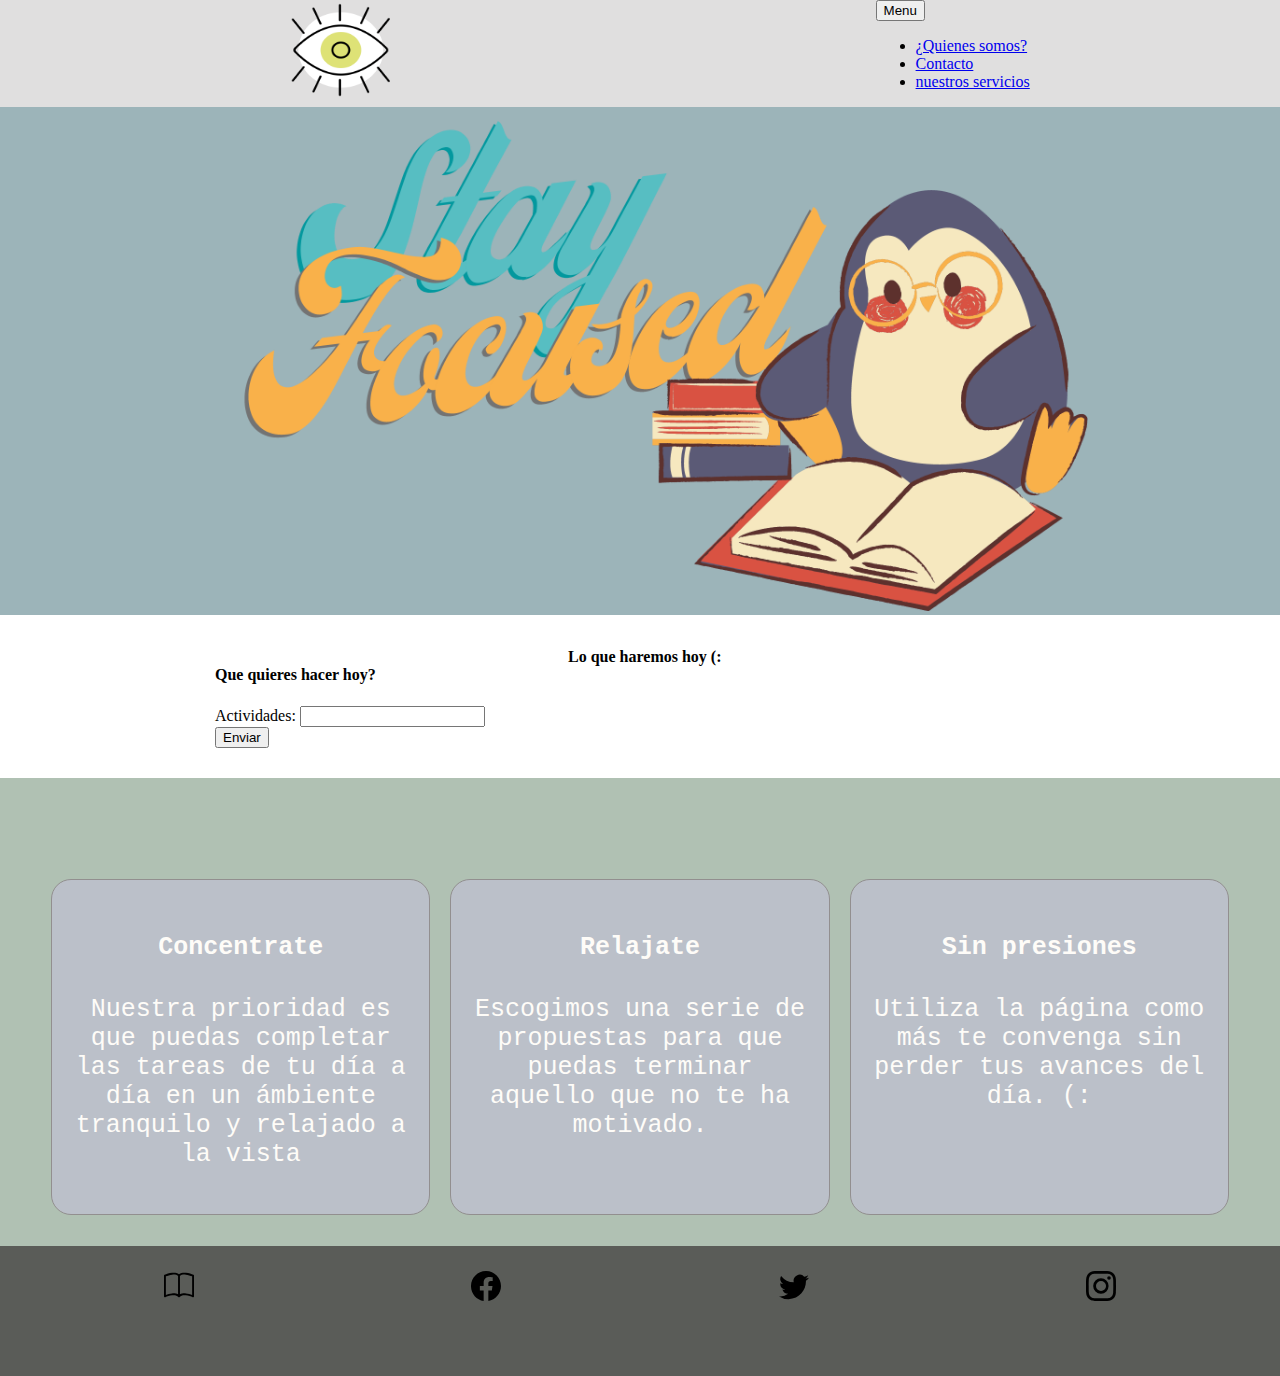
<file: project2-other/index.html>
<!DOCTYPE html>
<html lang="en">
<head>
    <meta charset="UTF-8">
    <meta http-equiv="X-UA-Compatible" content="IE=edge">
    <meta name="viewport" content="width=device-width, initial-scale=1.0">
    <title> Mi segundo proyecto</title>
    <link href="https://cdn.jsdelivr.net/npm/bootstrap@5.3.0-alpha1/dist/css/bootstrap.min.css" rel="stylesheet" integrity="sha384-GLhlTQ8iRABdZLl6O3oVMWSktQOp6b7In1Zl3/Jr59b6EGGoI1aFkw7cmDA6j6gD" crossorigin="anonymous">
    <link rel="stylesheet" href="./styles.css">
</head>
<body>
     <!-- Header -->
     <header>
        <div class="image">
            <img width="200px" height="100px" src="./assets/focuson.png">
        </div>
        <div class="navbar">
            <button type="button" class="btn btn-secondary dropdown-toggle" data-bs-toggle="dropdown" aria-expanded="false" data-bs-offset="10,20">
              Menu
            </button>
            <ul class="dropdown-menu">
              <li><a class="dropdown-item" href="#">¿Quienes somos?</a></li>
              <li><a class="dropdown-item" href="#">Contacto</a></li>
              <li><a class="dropdown-item" href="#">nuestros servicios</a></li>
            </ul>
          </div>
        
    </header>
    <!-- Jumbotron  -->
    <div class="jumbotron">
        <img width="70%" src="./assets/staycalm.png">
    </div>

<!-- formulario -->
<section class="container text-center">
    <form class="card p-2" id="formulario">
        <h4>Que quieres hacer hoy?</h4>
        <label for="textotxt" class="form-label">Actividades: </label>
        <input type="text" id="textotxt" class="form-control">
        <button onclick="guardar()" class="btn m-3 btn-success" >Enviar</button>
    </form>
    <table class="table" id="lista"></table>

</section>

 <!--Cards-->
 <section class="cards">
    <div class="phrase">
        <div class="box">
            <span>
             <h4>Concentrate</h4>
             <p> Nuestra prioridad es que puedas completar las tareas de tu día a día en un ámbiente tranquilo y relajado a la vista</p>
            </span>  
        </div>
        <div class="box">
            <span>
             <h4> Relajate</h4>
             <p>Escogimos una serie de propuestas para que puedas terminar aquello que no te ha motivado.</p>
            </span>
        </div>
 
        <div class="box">
            <span>
             <h4> Sin presiones </h4>
             <p>Utiliza la página como más te convenga sin perder tus avances del día. (:</p>
            </span>
     </div>
    </div>
 </section>
 <!-- footer -->
 <footer>
    <div>
        <svg xmlns="http://www.w3.org/2000/svg" width="30" height="30" fill="currentColor" class="bi bi-book" viewBox="0 0 16 16">
            <path d="M1 2.828c.885-.37 2.154-.769 3.388-.893 1.33-.134 2.458.063 3.112.752v9.746c-.935-.53-2.12-.603-3.213-.493-1.18.12-2.37.461-3.287.811V2.828zm7.5-.141c.654-.689 1.782-.886 3.112-.752 1.234.124 2.503.523 3.388.893v9.923c-.918-.35-2.107-.692-3.287-.81-1.094-.111-2.278-.039-3.213.492V2.687zM8 1.783C7.015.936 5.587.81 4.287.94c-1.514.153-3.042.672-3.994 1.105A.5.5 0 0 0 0 2.5v11a.5.5 0 0 0 .707.455c.882-.4 2.303-.881 3.68-1.02 1.409-.142 2.59.087 3.223.877a.5.5 0 0 0 .78 0c.633-.79 1.814-1.019 3.222-.877 1.378.139 2.8.62 3.681 1.02A.5.5 0 0 0 16 13.5v-11a.5.5 0 0 0-.293-.455c-.952-.433-2.48-.952-3.994-1.105C10.413.809 8.985.936 8 1.783z"/>
          </svg>
          <a href="#"></a>
    </div>
    <div>
        <svg xmlns="http://www.w3.org/2000/svg" width="30" height="30" fill="currentColor" class="bi bi-facebook" viewBox="0 0 16 16">
            <path d="M16 8.049c0-4.446-3.582-8.05-8-8.05C3.58 0-.002 3.603-.002 8.05c0 4.017 2.926 7.347 6.75 7.951v-5.625h-2.03V8.05H6.75V6.275c0-2.017 1.195-3.131 3.022-3.131.876 0 1.791.157 1.791.157v1.98h-1.009c-.993 0-1.303.621-1.303 1.258v1.51h2.218l-.354 2.326H9.25V16c3.824-.604 6.75-3.934 6.75-7.951z"/>
          </svg>
          <a href="#"></a>
    </div>
    <div>
        <svg xmlns="http://www.w3.org/2000/svg" width="30" height="30" fill="currentColor" class="bi bi-twitter" viewBox="0 0 16 16">
            <path d="M5.026 15c6.038 0 9.341-5.003 9.341-9.334 0-.14 0-.282-.006-.422A6.685 6.685 0 0 0 16 3.542a6.658 6.658 0 0 1-1.889.518 3.301 3.301 0 0 0 1.447-1.817 6.533 6.533 0 0 1-2.087.793A3.286 3.286 0 0 0 7.875 6.03a9.325 9.325 0 0 1-6.767-3.429 3.289 3.289 0 0 0 1.018 4.382A3.323 3.323 0 0 1 .64 6.575v.045a3.288 3.288 0 0 0 2.632 3.218 3.203 3.203 0 0 1-.865.115 3.23 3.23 0 0 1-.614-.057 3.283 3.283 0 0 0 3.067 2.277A6.588 6.588 0 0 1 .78 13.58a6.32 6.32 0 0 1-.78-.045A9.344 9.344 0 0 0 5.026 15z"/>
          </svg>
          <a href="#"></a>
    </div>
    <div>
        <svg xmlns="http://www.w3.org/2000/svg" width="30" height="30" fill="currentColor" class="bi bi-instagram" viewBox="0 0 16 16">
            <path d="M8 0C5.829 0 5.556.01 4.703.048 3.85.088 3.269.222 2.76.42a3.917 3.917 0 0 0-1.417.923A3.927 3.927 0 0 0 .42 2.76C.222 3.268.087 3.85.048 4.7.01 5.555 0 5.827 0 8.001c0 2.172.01 2.444.048 3.297.04.852.174 1.433.372 1.942.205.526.478.972.923 1.417.444.445.89.719 1.416.923.51.198 1.09.333 1.942.372C5.555 15.99 5.827 16 8 16s2.444-.01 3.298-.048c.851-.04 1.434-.174 1.943-.372a3.916 3.916 0 0 0 1.416-.923c.445-.445.718-.891.923-1.417.197-.509.332-1.09.372-1.942C15.99 10.445 16 10.173 16 8s-.01-2.445-.048-3.299c-.04-.851-.175-1.433-.372-1.941a3.926 3.926 0 0 0-.923-1.417A3.911 3.911 0 0 0 13.24.42c-.51-.198-1.092-.333-1.943-.372C10.443.01 10.172 0 7.998 0h.003zm-.717 1.442h.718c2.136 0 2.389.007 3.232.046.78.035 1.204.166 1.486.275.373.145.64.319.92.599.28.28.453.546.598.92.11.281.24.705.275 1.485.039.843.047 1.096.047 3.231s-.008 2.389-.047 3.232c-.035.78-.166 1.203-.275 1.485a2.47 2.47 0 0 1-.599.919c-.28.28-.546.453-.92.598-.28.11-.704.24-1.485.276-.843.038-1.096.047-3.232.047s-2.39-.009-3.233-.047c-.78-.036-1.203-.166-1.485-.276a2.478 2.478 0 0 1-.92-.598 2.48 2.48 0 0 1-.6-.92c-.109-.281-.24-.705-.275-1.485-.038-.843-.046-1.096-.046-3.233 0-2.136.008-2.388.046-3.231.036-.78.166-1.204.276-1.486.145-.373.319-.64.599-.92.28-.28.546-.453.92-.598.282-.11.705-.24 1.485-.276.738-.034 1.024-.044 2.515-.045v.002zm4.988 1.328a.96.96 0 1 0 0 1.92.96.96 0 0 0 0-1.92zm-4.27 1.122a4.109 4.109 0 1 0 0 8.217 4.109 4.109 0 0 0 0-8.217zm0 1.441a2.667 2.667 0 1 1 0 5.334 2.667 2.667 0 0 1 0-5.334z"/>
          </svg>
          <a href="#"></a>
    </div>

</footer>

<script src="./index.js"></script>  
<script src="https://cdn.jsdelivr.net/npm/bootstrap@5.3.0-alpha1/dist/js/bootstrap.bundle.min.js" integrity="sha384-w76AqPfDkMBDXo30jS1Sgez6pr3x5MlQ1ZAGC+nuZB+EYdgRZgiwxhTBTkF7CXvN" crossorigin="anonymous"></script>
</body>
</html>
</file>
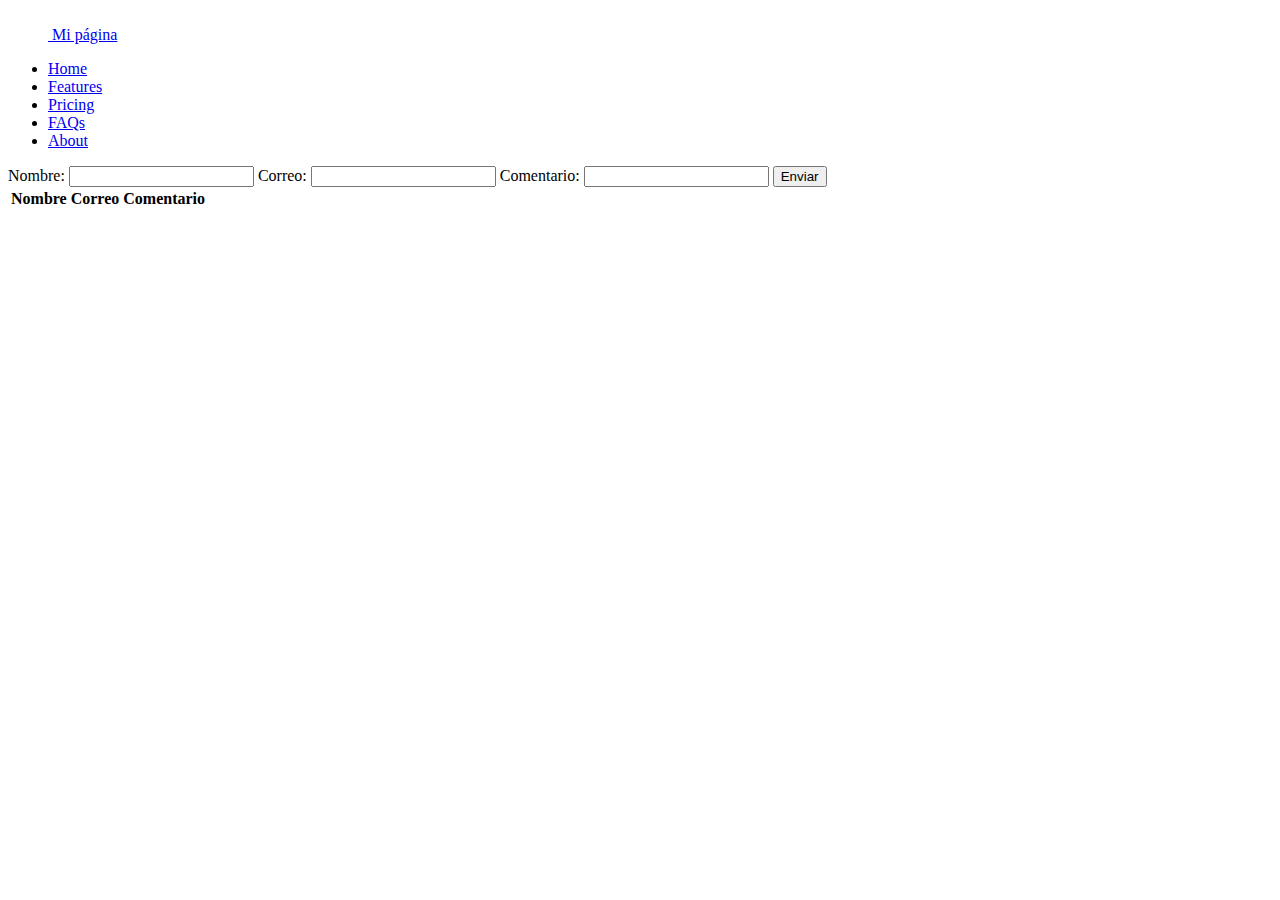
<file: project2/index.html>
<!DOCTYPE html>
<html lang="en">
<head>
    <meta charset="UTF-8">
    <meta http-equiv="X-UA-Compatible" content="IE=edge">
    <meta name="viewport" content="width=device-width, initial-scale=1.0">
    <title>Document</title>
    <link href="https://cdn.jsdelivr.net/npm/bootstrap@5.3.0-alpha1/dist/css/bootstrap.min.css" rel="stylesheet" integrity="sha384-GLhlTQ8iRABdZLl6O3oVMWSktQOp6b7In1Zl3/Jr59b6EGGoI1aFkw7cmDA6j6gD" crossorigin="anonymous">

</head>
<body>

    <header class="d-flex flex-wrap justify-content-center py-3 mb-4 border-bottom">
        <a href="/" class="d-flex align-items-center mb-3 mb-md-0 me-md-auto text-dark text-decoration-none">
          <svg class="bi me-2" width="40" height="32"><use xlink:href="#bootstrap"></use></svg>
          <span class="fs-4">Mi página</span>
        </a>
  
        <ul class="nav nav-pills">
          <li class="nav-item"><a href="#" class="nav-link active" aria-current="page">Home</a></li>
          <li class="nav-item"><a href="#" class="nav-link">Features</a></li>
          <li class="nav-item"><a href="#" class="nav-link">Pricing</a></li>
          <li class="nav-item"><a href="#" class="nav-link">FAQs</a></li>
          <li class="nav-item"><a href="#" class="nav-link">About</a></li>
        </ul>
      </header>

    <!-- formulario -->

    <section>
        <form >
          <div class="class="mb-3"">
            <label for="nombretxt" class="form-label">Nombre: </label>
            <input type="text" id="nombretxt" class="form-control">
            <label for="correotxt" class="form-label">Correo:</label>
            <input type="text" id="correotxt" class="form-control">
            <label for="comentariotxt" class="form-label"> Comentario:</label>
            <input type="text" id="comentariotxt" class="form-control">
    
            <button id="boton" onclick="guardar()" class="btn btn-primary">Enviar</button>

          </div>
           
        </form> 
            
     <table id="lista"> </table>


    </section>
    
 



  

    <script src="./index.js"></script>
    <script src="https://cdn.jsdelivr.net/npm/bootstrap@5.3.0-alpha1/dist/js/bootstrap.bundle.min.js" integrity="sha384-w76AqPfDkMBDXo30jS1Sgez6pr3x5MlQ1ZAGC+nuZB+EYdgRZgiwxhTBTkF7CXvN" crossorigin="anonymous"></script>
</body>
</html>
</file>
<file: project2-other/styles.css>
body {
    margin:0px;
}

header{
    background-color: rgb(224, 223, 223);
    display: flex;
    justify-content: space-around;
    padding-right: 20px;
    padding-left: 15px;
}

.navbar{
    padding-right: 10px;
}

.jumbotron {
    background-color: #9cb4b9;
    text-align: center;
}


.cards {
    background-color: #b0c1b3;
}

.phrase {
    display: grid;
    grid-template-columns: repeat(3,1fr);
    grid-gap: 20px;
    border: 1px solid transparent; 
    padding-top: 100px; 
    padding-bottom: 30px; 
    padding-left: 50px;
    padding-right: 50px
}

.box {
    border-radius: 20px;
    border: 1px solid rgb(146, 143, 143);
    background-color: rgb(187, 192, 201);
    color: rgb(254, 252, 248);
    text-align: center;
    font-family: monospace; 
    font-size: 25px;
    padding: 20px;
}
.card{
    grid-area: uno;
}
.table{
    grid-area: dos;
}
.container{
    display: grid;
    grid-template-columns: 300px 500px ;
    grid-template-areas: "uno dos";
    column-gap: 50px;
    row-gap: 25px;
    margin: 30px; 
    justify-content: center;                   
}

footer {
    background-color: #5a5c58;
    display: flex;
    justify-content: space-around;
    height: 80px;
    padding: 25px;
}

table {
    display: block;
    justify-content: center;
}


/* @media only screen and (max-width : 900px) {
    body {
        width: 100%;
        margin: 0 auto;
    } 
    .phrase {
        display: block;
     }
} */
</file>
